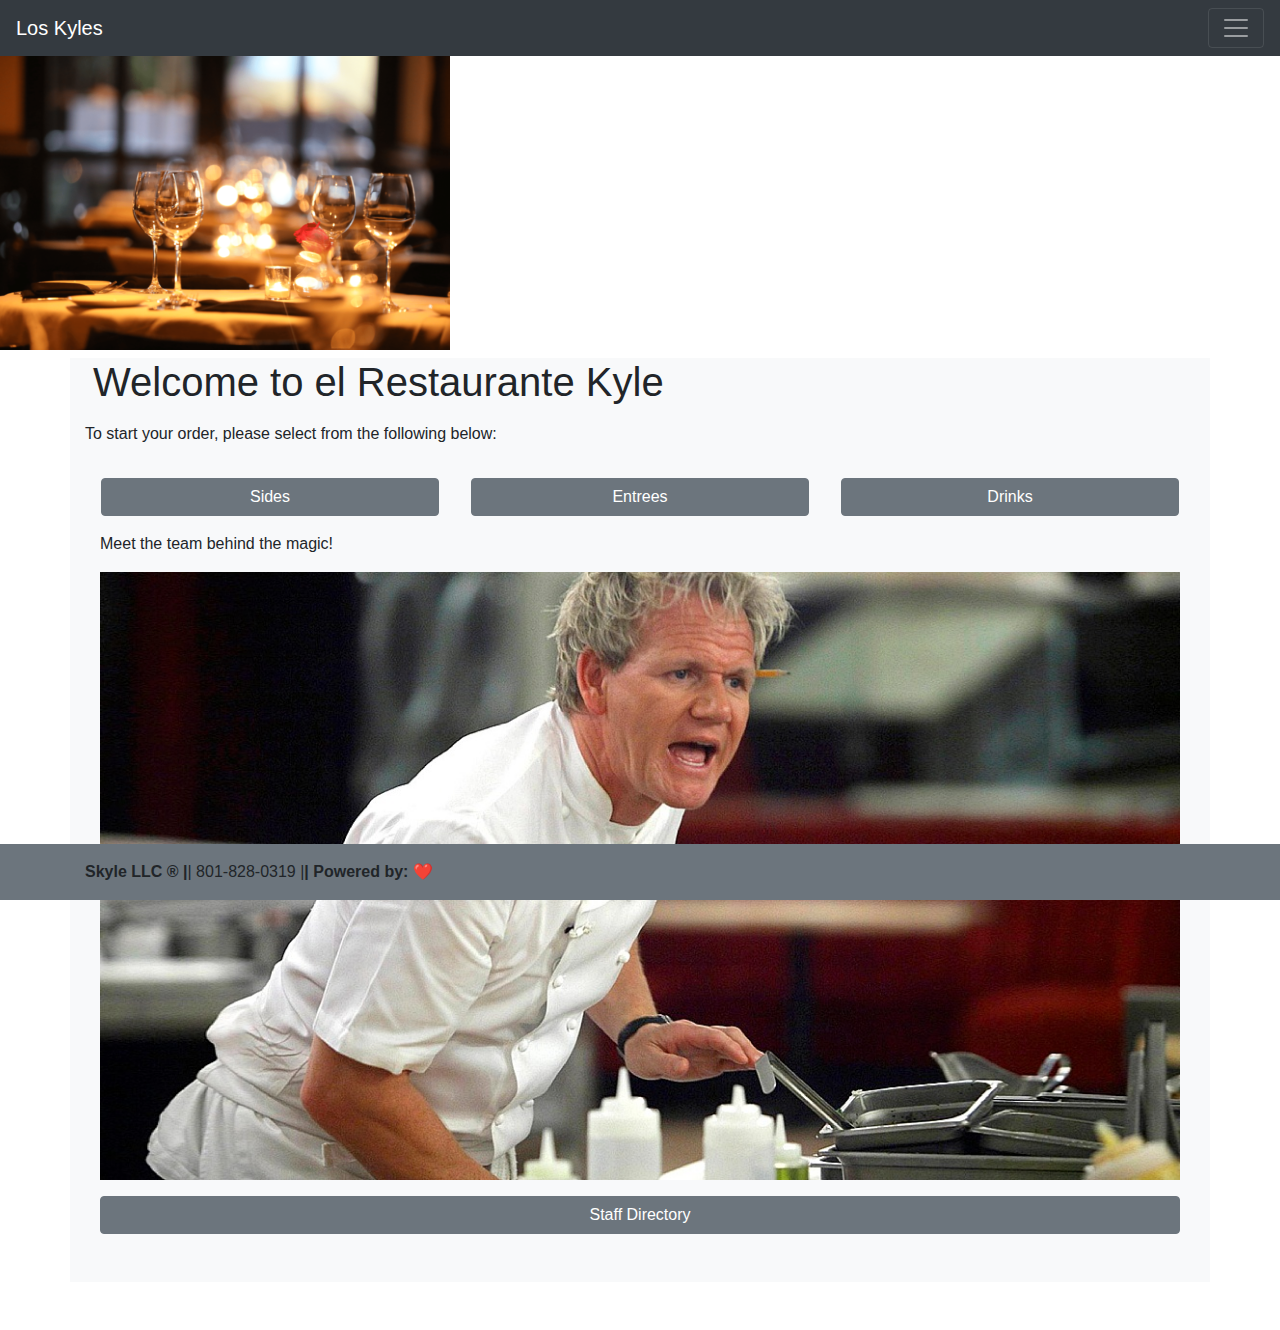
<file: index.html>
<!DOCTYPE html>
<html lang="en">
<head>
    <meta charset="UTF-8">
    <meta http-equiv="X-UA-Compatible" content="IE=edge">
    <link rel="stylesheet" href="https://cdn.jsdelivr.net/npm/bootstrap@4.0.0/dist/css/bootstrap.min.css" integrity="sha384-Gn5384xqQ1aoWXA+058RXPxPg6fy4IWvTNh0E263XmFcJlSAwiGgFAW/dAiS6JXm" crossorigin="anonymous">
    <link href="https://fonts.cdnfonts.com/css/snell-roundhand" rel="stylesheet">
    <link rel="stylesheet" href="./fonts.css">
    <meta name="viewport" content="width=device-width, initial-scale=1.0">
    <title>Restaurante Kyle</title>
</head>
<body>
    <nav class="navbar sticky-top navbar-dark bg-dark">
        <a href="#" class="navbar-brand snell">Los Kyles</a>
        <button class="navbar-toggler" type="button" data-toggle="collapse" data-target="#navbarNav" aria-controls="navbarNav" aria-expanded="false" aria-label="Toggle navigation">
            <span class="navbar-toggler-icon"></span>
        </button>

        <div class="collapse navbar-collapse" id="navbarNav">
            <ul class="navbar-nav">
                <li class="nav-item active">
                    <a class="nav-link" href="#">Home <span class="sr-only">(current)</span></a>
                </li>
                <li class="nav-item dropdown bg-dark">
                    <a class="nav-link dropdown-toggle" data-toggle="dropdown" href="#" role="button" aria-haspopup="true" aria-expanded="false">Menu</a>
                    <div class="dropdown-menu bg-secondary">
                        <a class="dropdown-item" href="sides.html">Sides</a>
                        <a class="dropdown-item" href="menu.html">Entrees</a>
                        <a class="dropdown-item" href="drinks.html">Drinks</a>
                    </div>
                </li>
                <li class="nav-item">
                    <a class="nav-link" href="./staff.html">Staff</a>
                </li>
            </ul>
        </div>
    </nav>
    <img src="./src/fancy.png" class="img-fluid width: 100%">

    <div class="container bg-light" font-family="snell-roundhand">
        <h1 class="snell m-2">Welcome to el Restaurante Kyle</h1>
        <p class="mt-3">To start your order, please select from the following below:</p>
            <div class="container">
                <div class="row">
                    <a class="btn btn-secondary col-sm m-3" href="./sides.html">Sides</a>
                    <a class="btn btn-secondary col-sm m-3" href="./menu.html">Entrees</a>
                    <a class="btn btn-secondary col-sm m-3" href="./drinks.html">Drinks</a>
                </div>
            </div>
            <div class="container mb-5 pb-5">
                <p>Meet the team behind the magic!</a> </p>
                <img src="./src/chef.jpeg" class="img-fluid pb-3">
                <a class="btn btn-secondary col-sm" href="./staff.html">Staff Directory</a>
            </div>
        
    </div>

    <footer class="footer fixed-bottom bg-secondary p-3">
        <div class="container"><span class="font-weight-bold"> Skyle LLC ® |</span>| 801-828-0319 |<span class="font-weight-bold">| Powered by: ❤️</span></div>
    </footer>



    <script src="https://code.jquery.com/jquery-3.2.1.slim.min.js" integrity="sha384-KJ3o2DKtIkvYIK3UENzmM7KCkRr/rE9/Qpg6aAZGJwFDMVNA/GpGFF93hXpG5KkN" crossorigin="anonymous"></script>
    <script src="https://cdn.jsdelivr.net/npm/popper.js@1.12.9/dist/umd/popper.min.js" integrity="sha384-ApNbgh9B+Y1QKtv3Rn7W3mgPxhU9K/ScQsAP7hUibX39j7fakFPskvXusvfa0b4Q" crossorigin="anonymous"></script>
    <script src="https://cdn.jsdelivr.net/npm/bootstrap@4.0.0/dist/js/bootstrap.min.js" integrity="sha384-JZR6Spejh4U02d8jOt6vLEHfe/JQGiRRSQQxSfFWpi1MquVdAyjUar5+76PVCmYl" crossorigin="anonymous"></script>
</body>
</html>
</file>
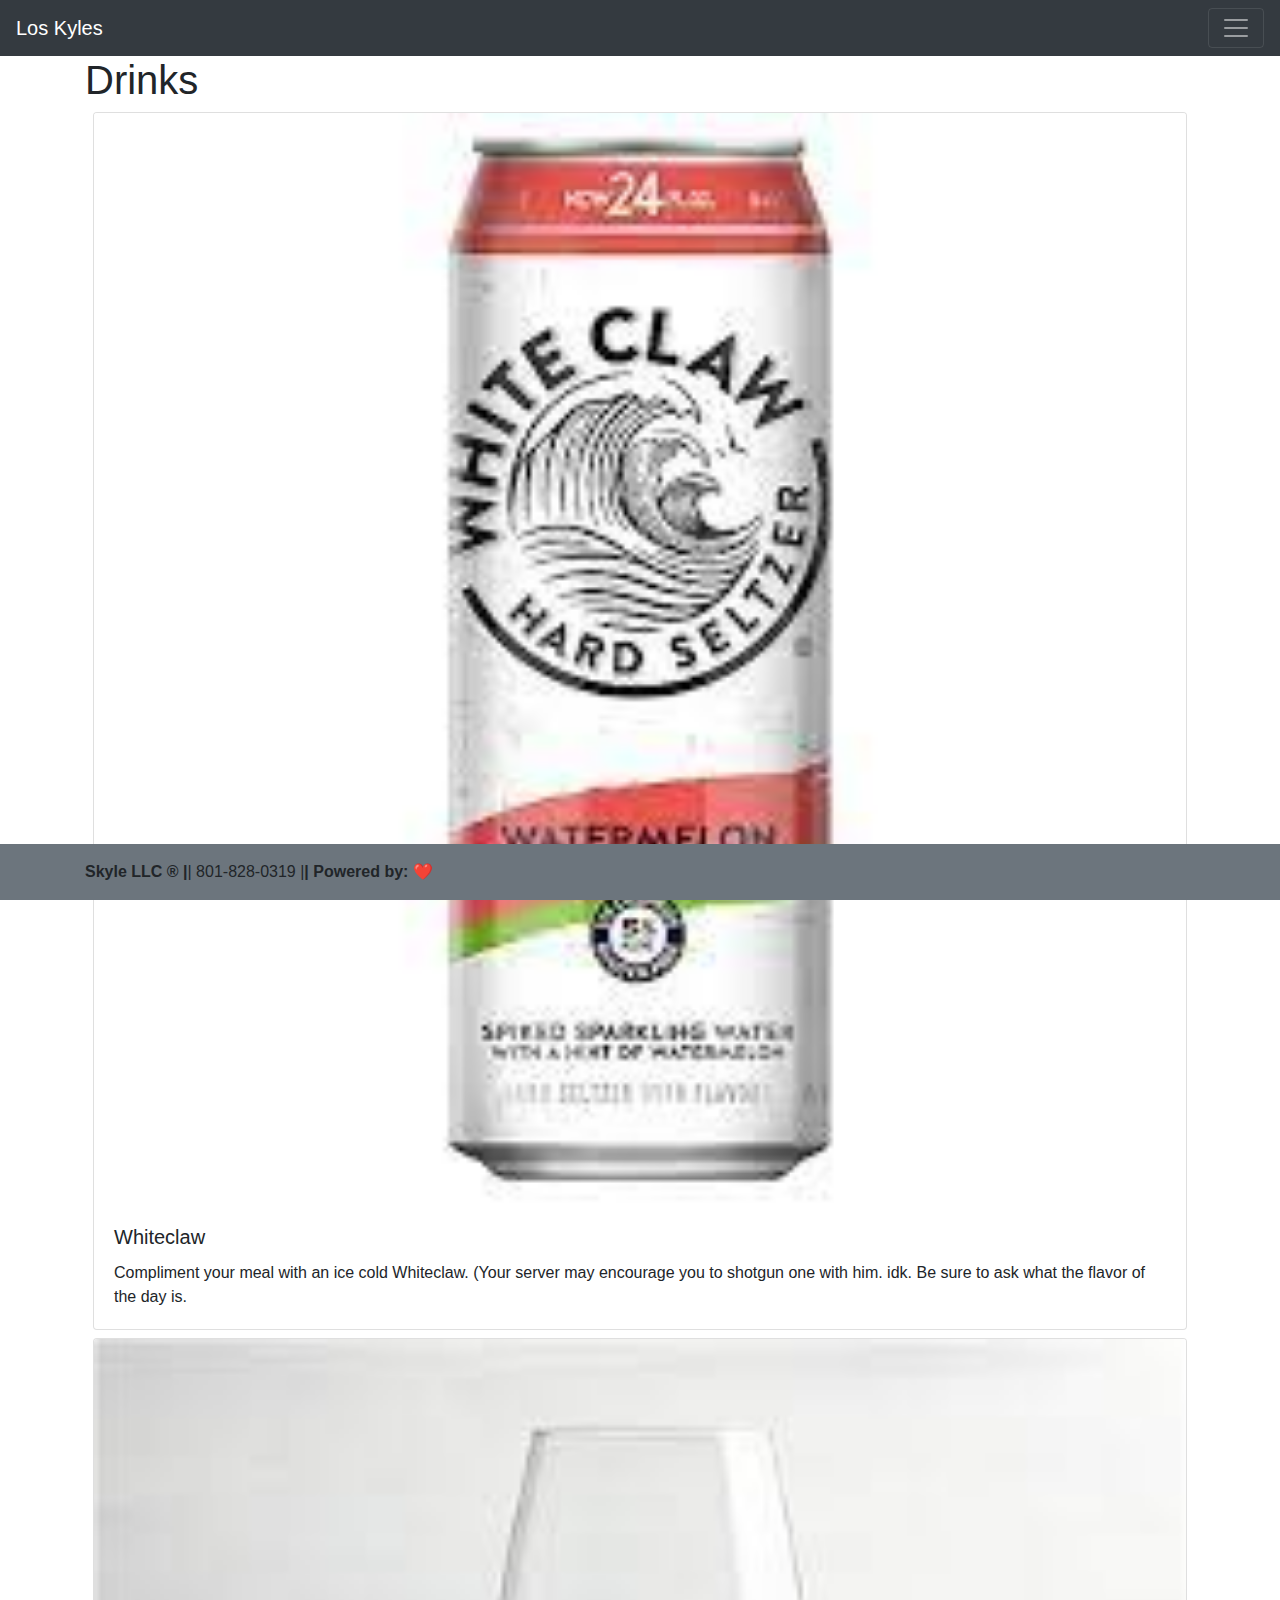
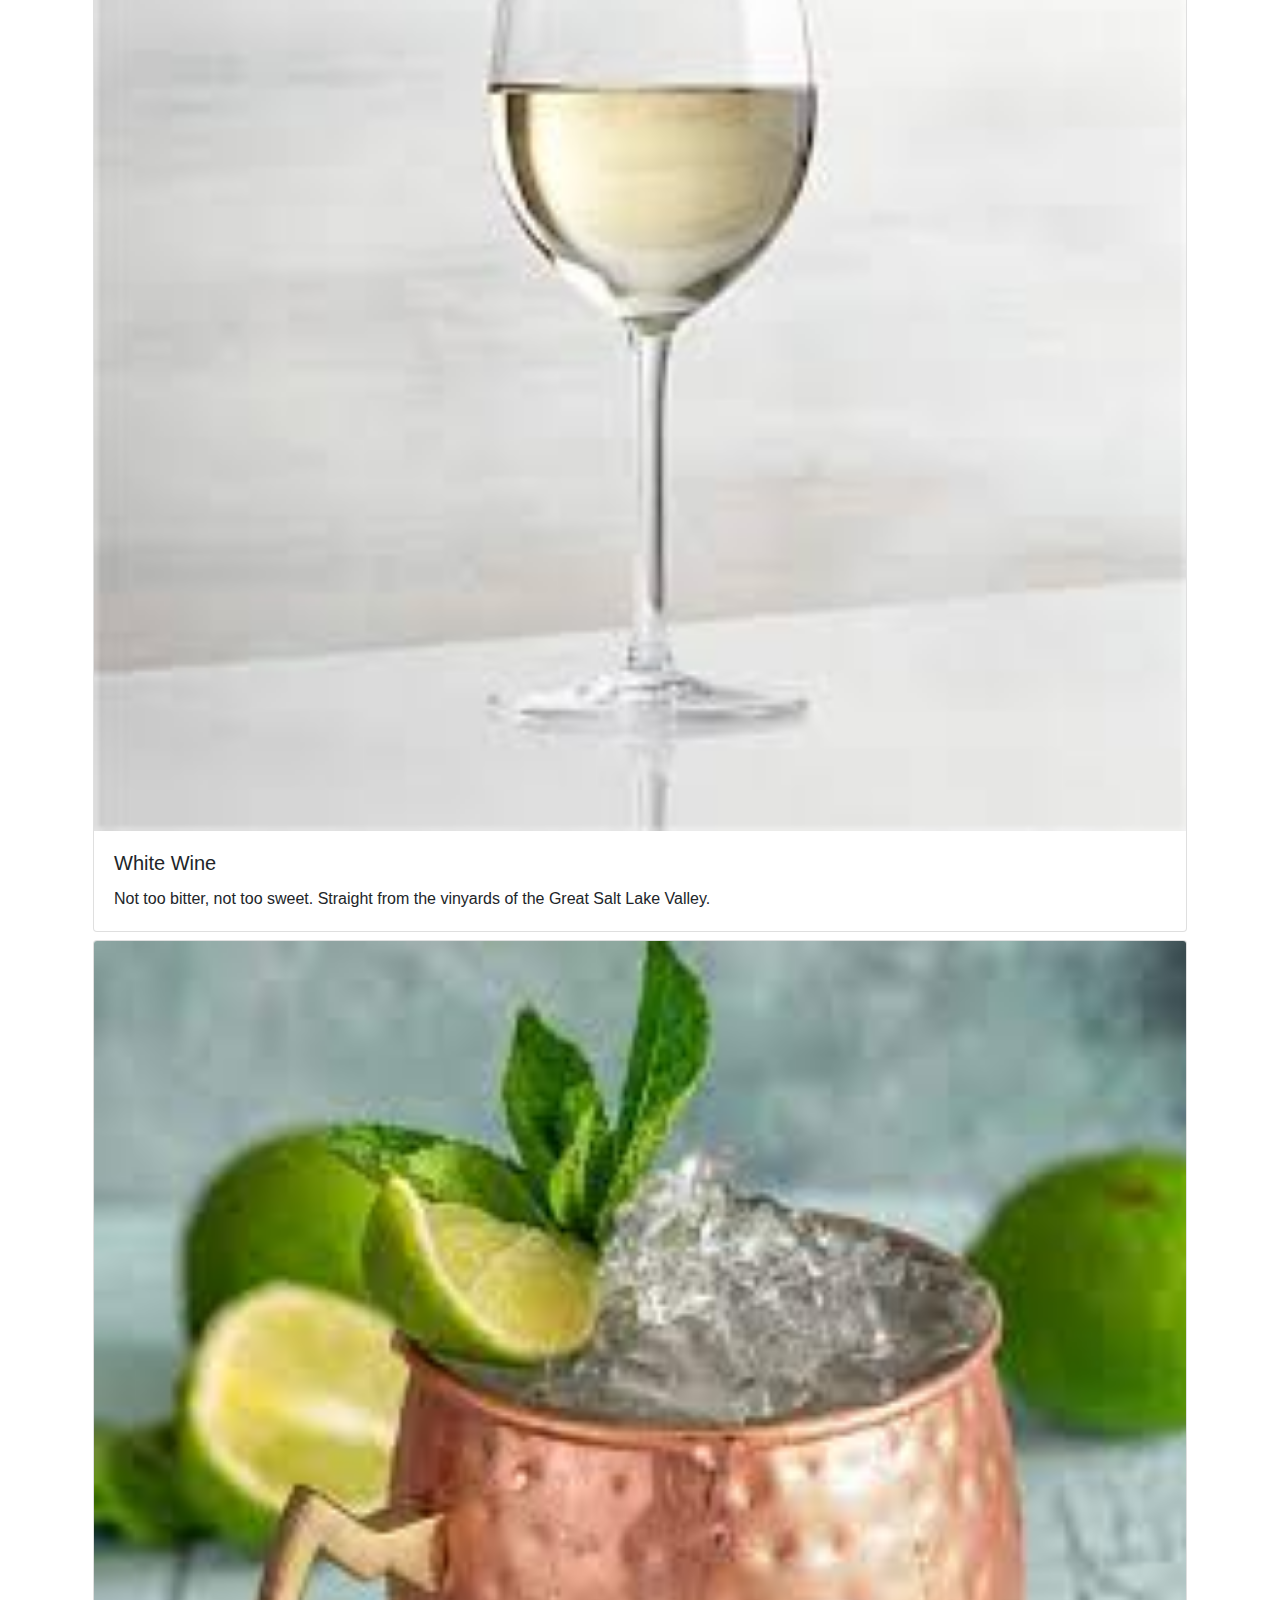
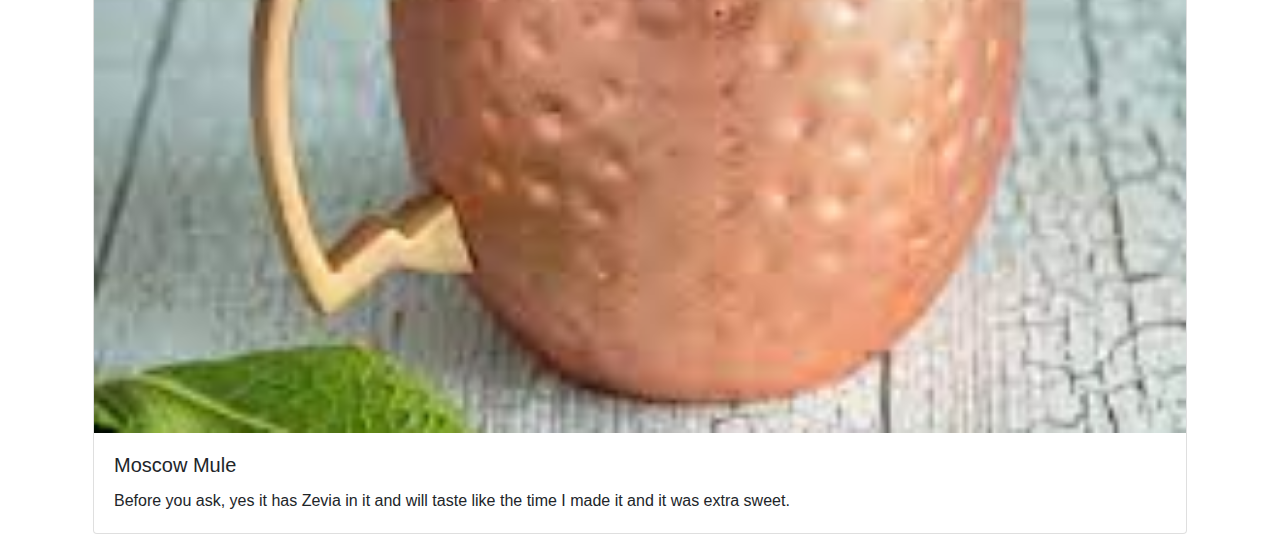
<file: drinks.html>
<!DOCTYPE html>
<html lang="en">
<head>
    <meta charset="UTF-8">
    <meta http-equiv="X-UA-Compatible" content="IE=edge">
    <meta name="viewport" content="width=device-width, initial-scale=1.0">
    <link rel="stylesheet" href="https://cdn.jsdelivr.net/npm/bootstrap@4.0.0/dist/css/bootstrap.min.css" integrity="sha384-Gn5384xqQ1aoWXA+058RXPxPg6fy4IWvTNh0E263XmFcJlSAwiGgFAW/dAiS6JXm" crossorigin="anonymous">
    <link href="https://fonts.cdnfonts.com/css/snell-roundhand" rel="stylesheet">
    <link rel="stylesheet" href="./fonts.css">
    <title>Drinks</title>
</head>
<body>
    <nav class="navbar sticky-top navbar-dark bg-dark">
        <a href="#" class="navbar-brand snell">Los Kyles</a>
        <button class="navbar-toggler" type="button" data-toggle="collapse" data-target="#navbarNav" aria-controls="navbarNav" aria-expanded="false" aria-label="Toggle navigation">
            <span class="navbar-toggler-icon"></span>
        </button>

        <div class="collapse navbar-collapse" id="navbarNav">
            <ul class="navbar-nav">
                <li class="nav-item">
                    <a class="nav-link" href="./index.html">Home</a>
                </li>
                <li class="nav-item dropdown">
                    <a class="nav-link dropdown-toggle" data-toggle="dropdown" href="#" role="button" aria-haspopup="true" aria-expanded="false">Menu</a>
                    <div class="dropdown-menu bg-secondary">
                        <a class="dropdown-item" href="sides.html">Sides</a>
                        <a class="dropdown-item" href="menu.html">Entrees</a>
                        <a class="dropdown-item active" href="drinks.html">Drinks</a>
                    </div>
                </li>
                <li class="nav-item">
                    <a class="nav-link" href="./staff.html">Staff</a>
                </li>
            </ul>
        </div>
    </nav>
    <div class="container">
        <h1 class="snell">Drinks</h1>
        <div class="card m-2">
            <img class="card-img-top" src="./src/whiteclaw.jpeg" alt="Card image cap">
            <div class="card-body">
                <h5 class="card-title">Whiteclaw</h5>
                <p class="card-text">Compliment your meal with an ice cold Whiteclaw. (Your server may encourage you to shotgun one with him. idk. Be sure to ask what the flavor of the day is.</p>
            </div>
        </div>
        <div class="card m-2">
            <img class="card-img-top" src="./src/wine.jpeg" alt="Card image cap">
            <div class="card-body">
                <h5 class="card-title">White Wine</h5>
                <p class="card-text">Not too bitter, not too sweet. Straight from the vinyards of the Great Salt Lake Valley.</p>
            </div>
        </div>
        <div class="card m-2">
            <img class="card-img-top" src="./src/mule.jpeg" alt="Card image cap">
            <div class="card-body">
                <h5 class="card-title">Moscow Mule</h5>
                <p class="card-text">Before you ask, yes it has Zevia in it and will taste like the time I made it and it was extra sweet.</p>
            </div>
        </div>
    </div>
    <footer class="footer fixed-bottom bg-secondary p-3">
        <div class="container"><span class="font-weight-bold"> Skyle LLC ® |</span>| 801-828-0319 |<span class="font-weight-bold">| Powered by: ❤️</span></div>
    </footer>
    
    <script src="https://code.jquery.com/jquery-3.2.1.slim.min.js" integrity="sha384-KJ3o2DKtIkvYIK3UENzmM7KCkRr/rE9/Qpg6aAZGJwFDMVNA/GpGFF93hXpG5KkN" crossorigin="anonymous"></script>
    <script src="https://cdn.jsdelivr.net/npm/popper.js@1.12.9/dist/umd/popper.min.js" integrity="sha384-ApNbgh9B+Y1QKtv3Rn7W3mgPxhU9K/ScQsAP7hUibX39j7fakFPskvXusvfa0b4Q" crossorigin="anonymous"></script>
    <script src="https://cdn.jsdelivr.net/npm/bootstrap@4.0.0/dist/js/bootstrap.min.js" integrity="sha384-JZR6Spejh4U02d8jOt6vLEHfe/JQGiRRSQQxSfFWpi1MquVdAyjUar5+76PVCmYl" crossorigin="anonymous"></script>
</body>
</html>
</file>
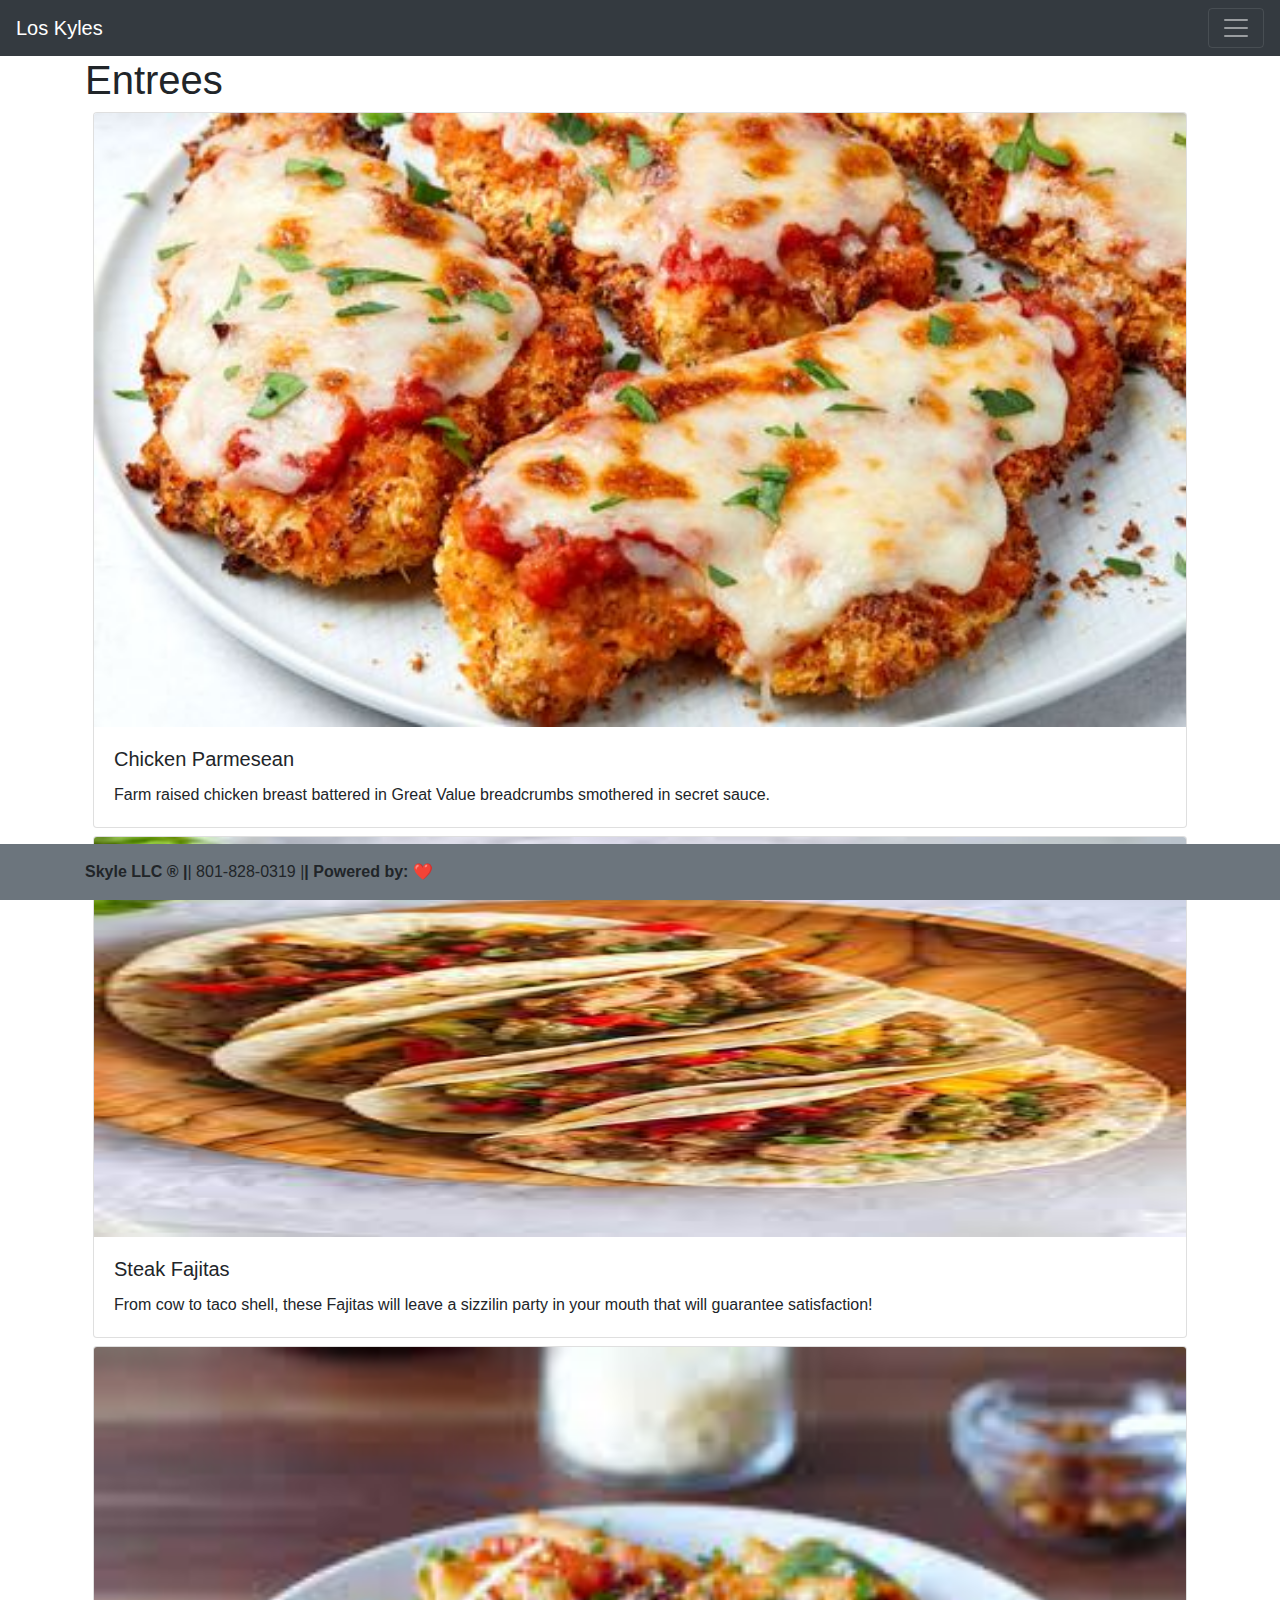
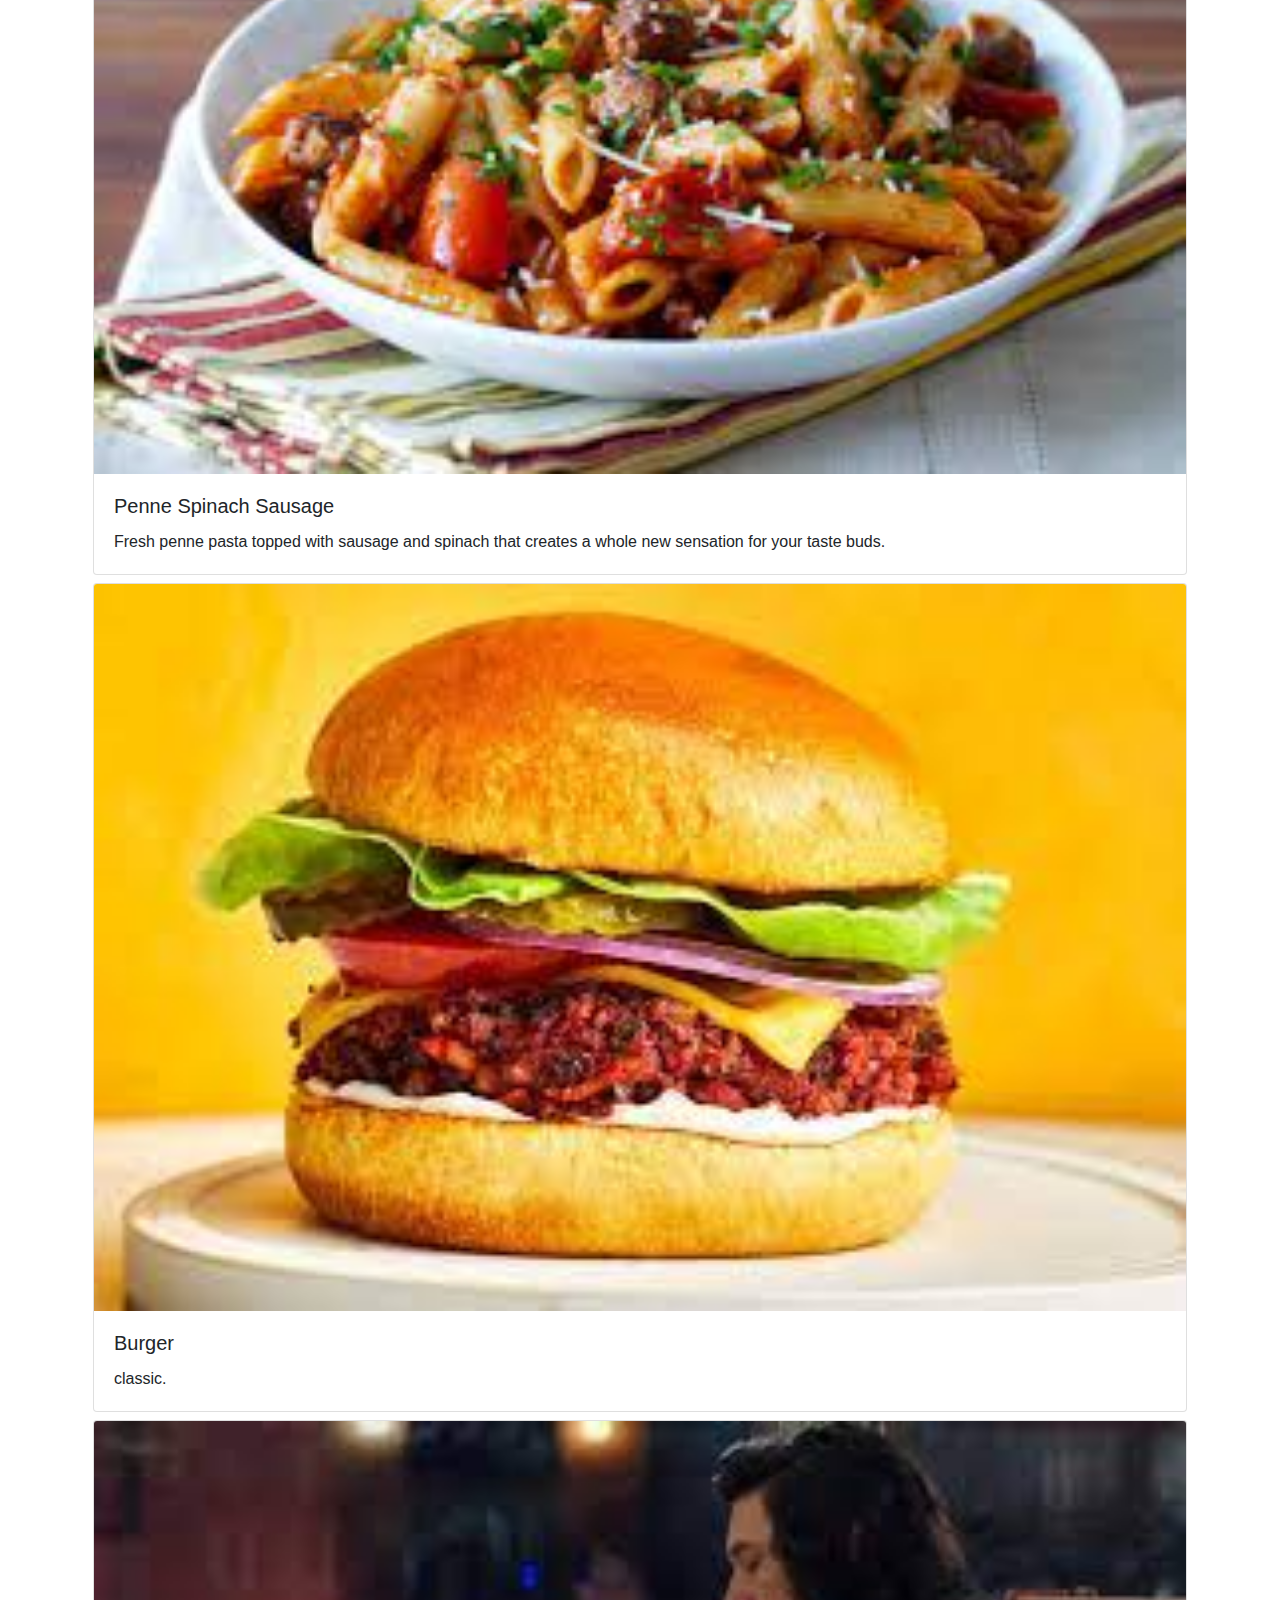
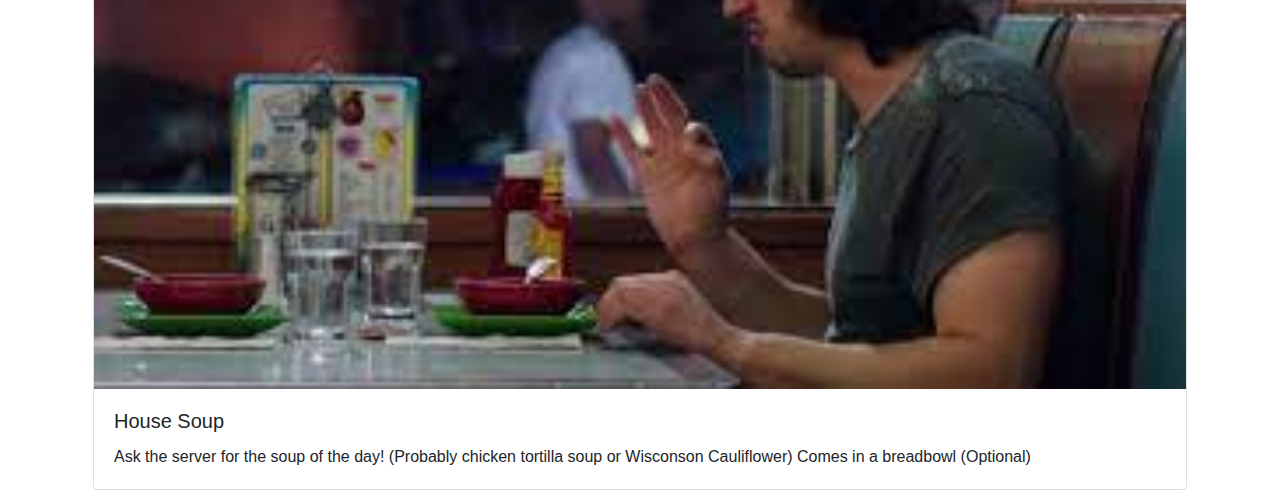
<file: menu.html>
<!DOCTYPE html>
<html lang="en">
<head>
    <meta charset="UTF-8">
    <meta http-equiv="X-UA-Compatible" content="IE=edge">
    <meta name="viewport" content="width=device-width, initial-scale=1.0">
    <link rel="stylesheet" href="https://cdn.jsdelivr.net/npm/bootstrap@4.0.0/dist/css/bootstrap.min.css" integrity="sha384-Gn5384xqQ1aoWXA+058RXPxPg6fy4IWvTNh0E263XmFcJlSAwiGgFAW/dAiS6JXm" crossorigin="anonymous">
    <link href="https://fonts.cdnfonts.com/css/snell-roundhand" rel="stylesheet">
    <link rel="stylesheet" href="./fonts.css">
    <title>Menu</title>
</head>
<body>
    <nav class="navbar sticky-top navbar-dark bg-dark">
        <a href="#" class="navbar-brand snell">Los Kyles</a>
        <button class="navbar-toggler" type="button" data-toggle="collapse" data-target="#navbarNav" aria-controls="navbarNav" aria-expanded="false" aria-label="Toggle navigation">
            <span class="navbar-toggler-icon"></span>
        </button>

        <div class="collapse navbar-collapse" id="navbarNav">
            <ul class="navbar-nav">
                <li class="nav-item">
                    <a class="nav-link" href="./index.html">Home</a>
                </li>
                <li class="nav-item dropdown">
                    <a class="nav-link dropdown-toggle" data-toggle="dropdown" href="#" role="button" aria-haspopup="true" aria-expanded="false">Menu</a>
                    <div class="dropdown-menu bg-secondary">
                        <a class="dropdown-item" href="sides.html">Sides</a>
                        <a class="dropdown-item active" href="menu.html">Entrees<span class="sr-only">(current)</span></a>
                        <a class="dropdown-item" href="drinks.html">Drinks</a>
                    </div>
                </li>
                <li class="nav-item">
                    <a class="nav-link" href="./staff.html">Staff</a>
                </li>
            </ul>
        </div>
    </nav>
    <div class="container">
        <h1 class="snell">Entrees</h1>
        <div class="card m-2">
            <img class="card-img-top" src="./src/chickenparm.jpeg" alt="Card image cap">
            <div class="card-body">
                <h5 class="card-title">Chicken Parmesean</h5>
                <p class="card-text">Farm raised chicken breast battered in Great Value breadcrumbs smothered in secret sauce.</p>
            </div>
        </div>
        <div class="card m-2">
            <img class="card-img-top" style="height: 25rem" src="./src/fajitas.jpeg" alt="Card image cap">
            <div class="card-body">
                <h5 class="card-title">Steak Fajitas</h5>
                <p class="card-text">From cow to taco shell, these Fajitas will leave a sizzilin party in your mouth that will guarantee satisfaction!</p>
            </div>
        </div>
        <div class="card m-2">
            <img class="card-img-top" src="./src/pennespinach.jpeg" alt="Card image cap">
            <div class="card-body">
                <h5 class="card-title">Penne Spinach Sausage</h5>
                <p class="card-text">Fresh penne pasta topped with sausage and spinach that creates a whole new sensation for your taste buds.</p>
            </div>
        </div>
        <div class="card m-2">
            <img class="card-img-top" src="./src/burger.jpeg" alt="Card image cap">
            <div class="card-body">
                <h5 class="card-title">Burger</h5>
                <p class="card-text">classic.</p>
            </div>
        </div>
        <div class="card m-2">
            <img class="card-img-top" src="./src/soup.jpeg" alt="Card image cap">
            <div class="card-body">
                <h5 class="card-title">House Soup</h5>
                <p class="card-text">Ask the server for the soup of the day! (Probably chicken tortilla soup or Wisconson Cauliflower) Comes in a breadbowl (Optional)</p>
            </div>
        </div>
    </div>
    <footer class="footer fixed-bottom bg-secondary p-3">
        <div class="container"><span class="font-weight-bold"> Skyle LLC ® |</span>| 801-828-0319 |<span class="font-weight-bold">| Powered by: ❤️</span></div>
    </footer>
    <script src="https://code.jquery.com/jquery-3.2.1.slim.min.js" integrity="sha384-KJ3o2DKtIkvYIK3UENzmM7KCkRr/rE9/Qpg6aAZGJwFDMVNA/GpGFF93hXpG5KkN" crossorigin="anonymous"></script>
    <script src="https://cdn.jsdelivr.net/npm/popper.js@1.12.9/dist/umd/popper.min.js" integrity="sha384-ApNbgh9B+Y1QKtv3Rn7W3mgPxhU9K/ScQsAP7hUibX39j7fakFPskvXusvfa0b4Q" crossorigin="anonymous"></script>
    <script src="https://cdn.jsdelivr.net/npm/bootstrap@4.0.0/dist/js/bootstrap.min.js" integrity="sha384-JZR6Spejh4U02d8jOt6vLEHfe/JQGiRRSQQxSfFWpi1MquVdAyjUar5+76PVCmYl" crossorigin="anonymous"></script>
</body>
</html>
</file>
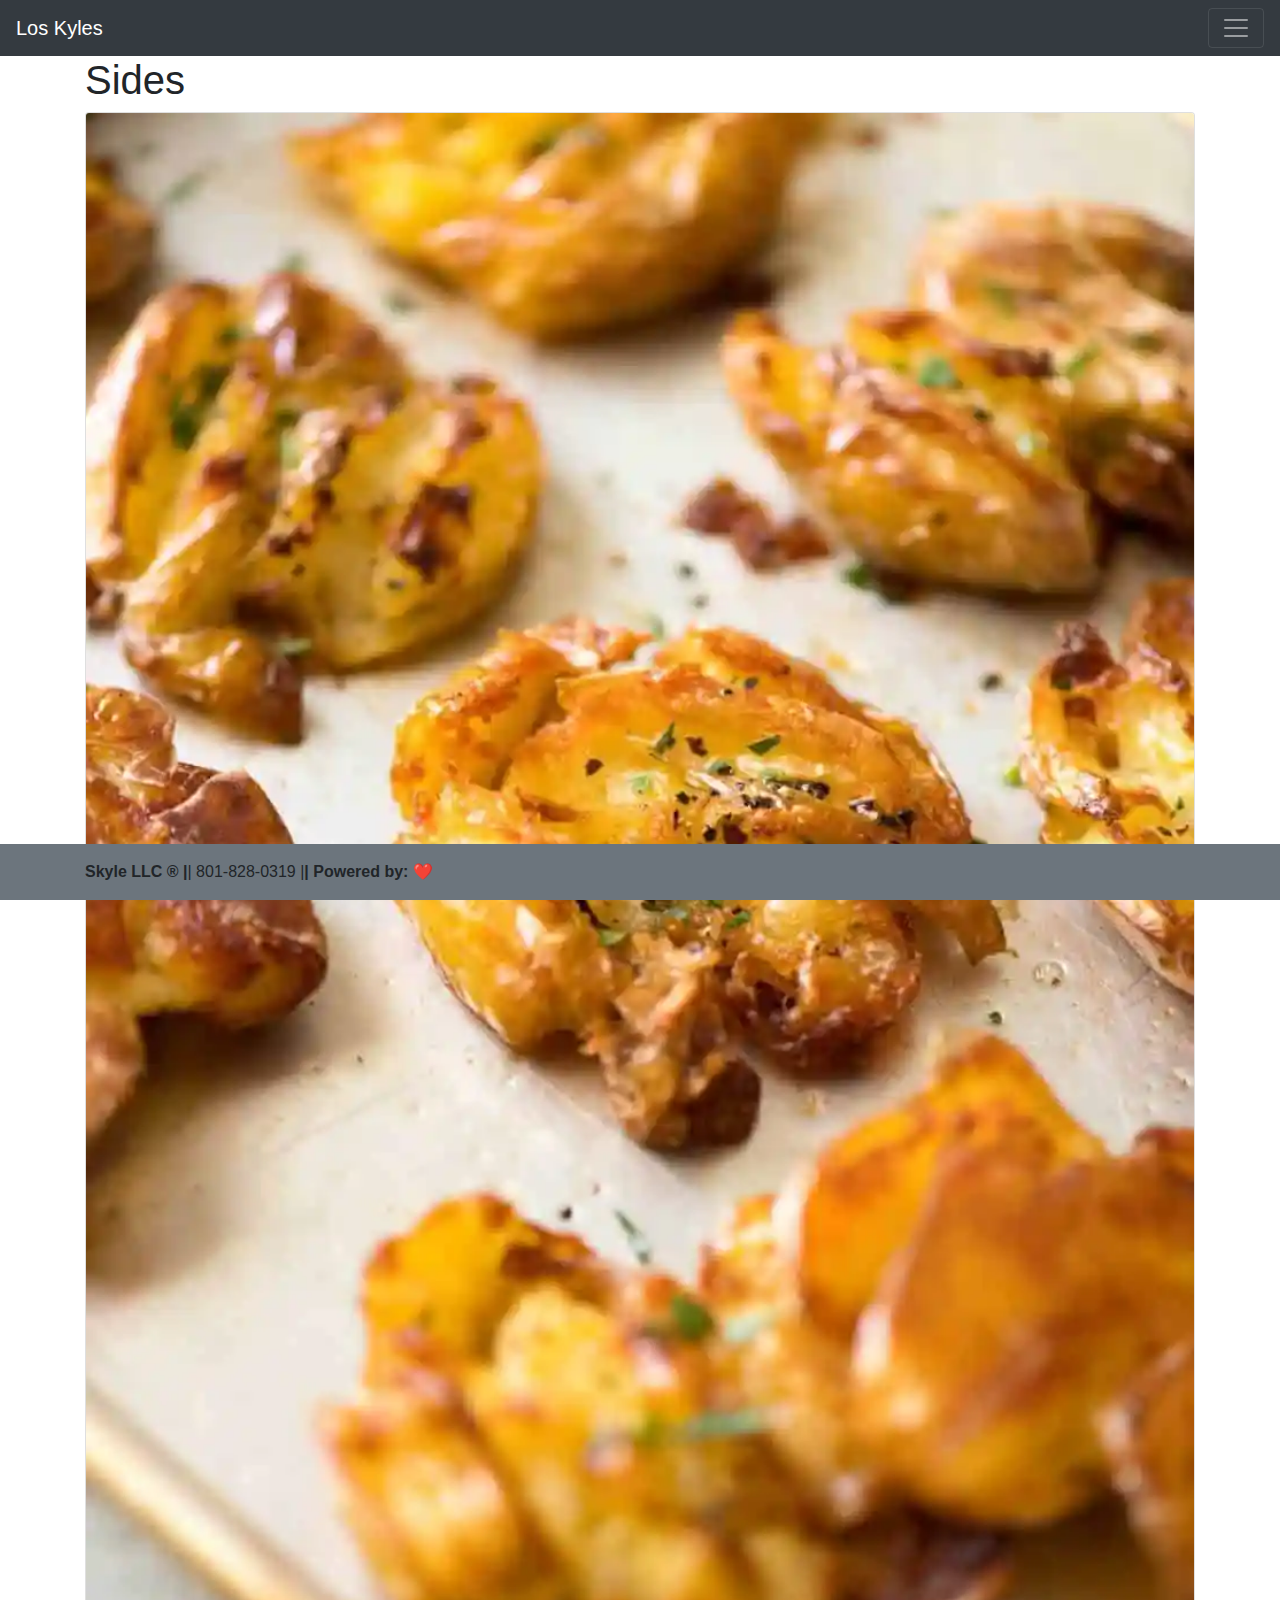
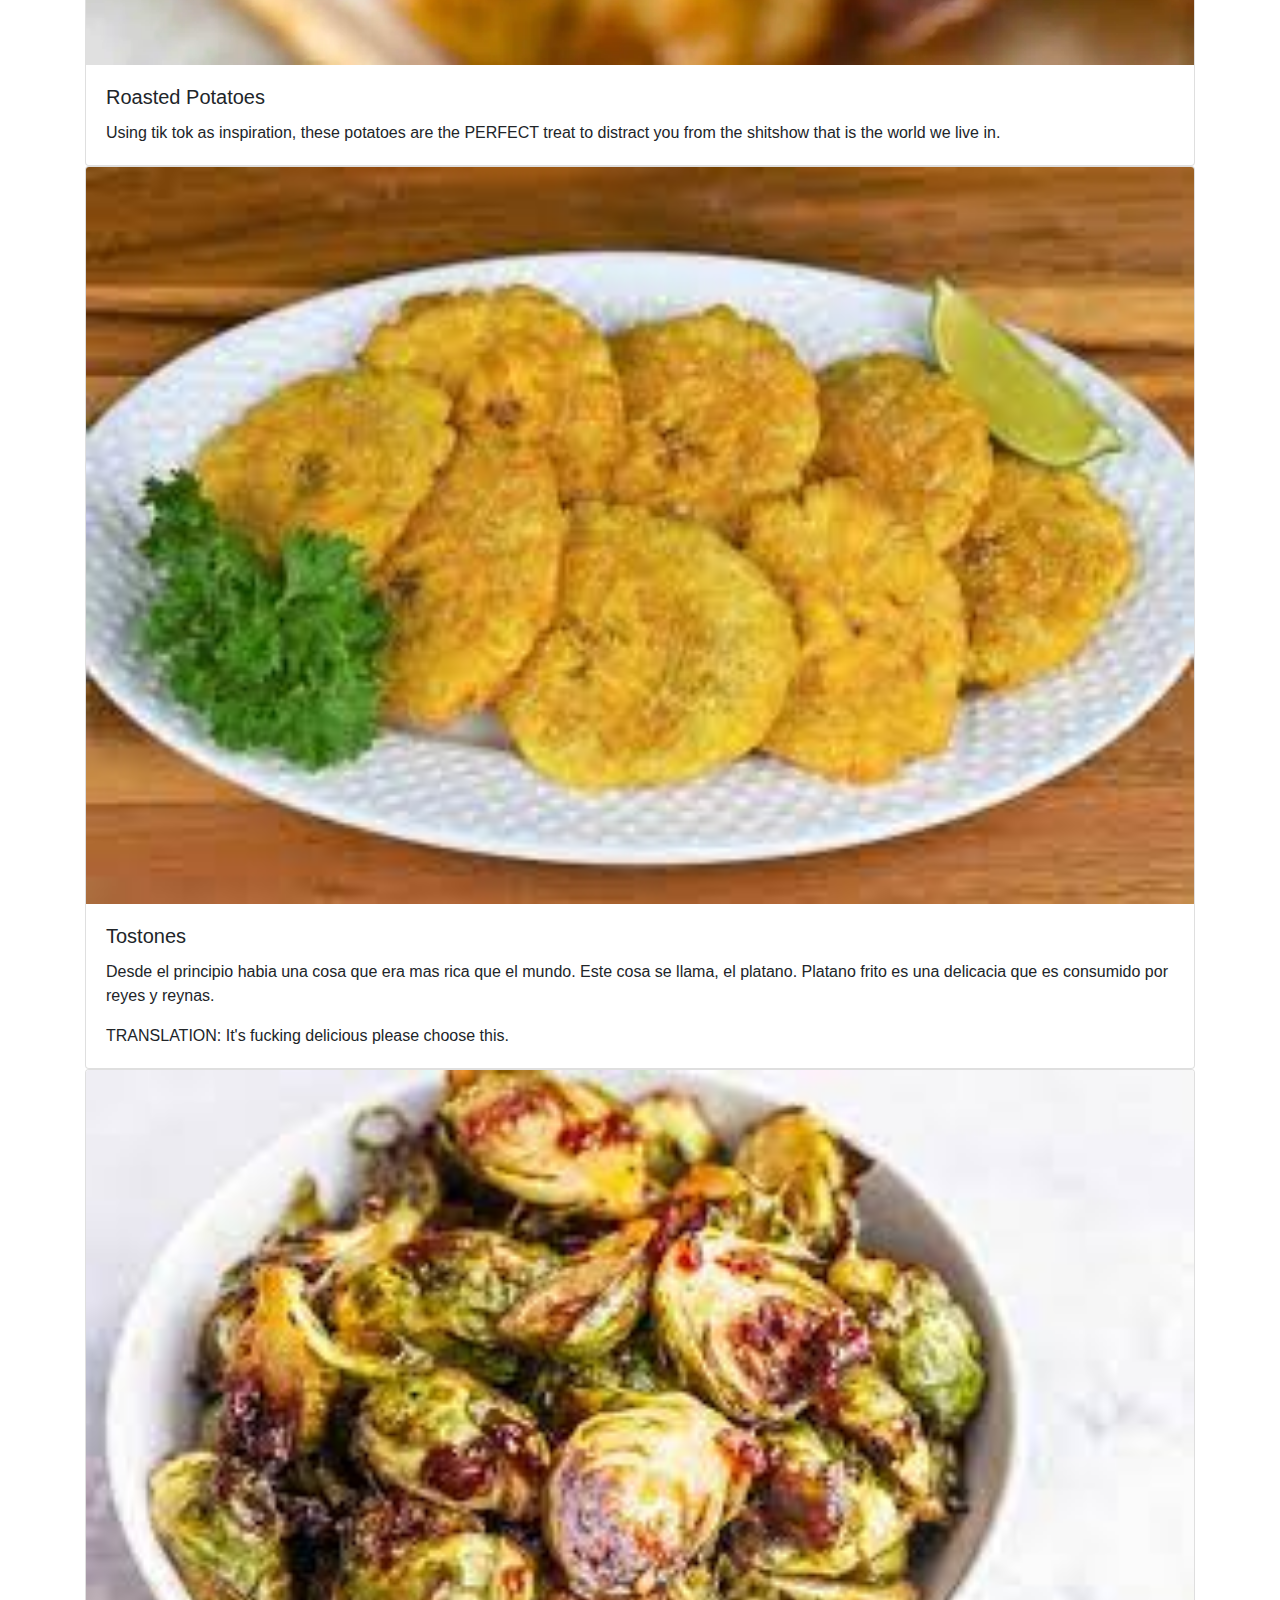
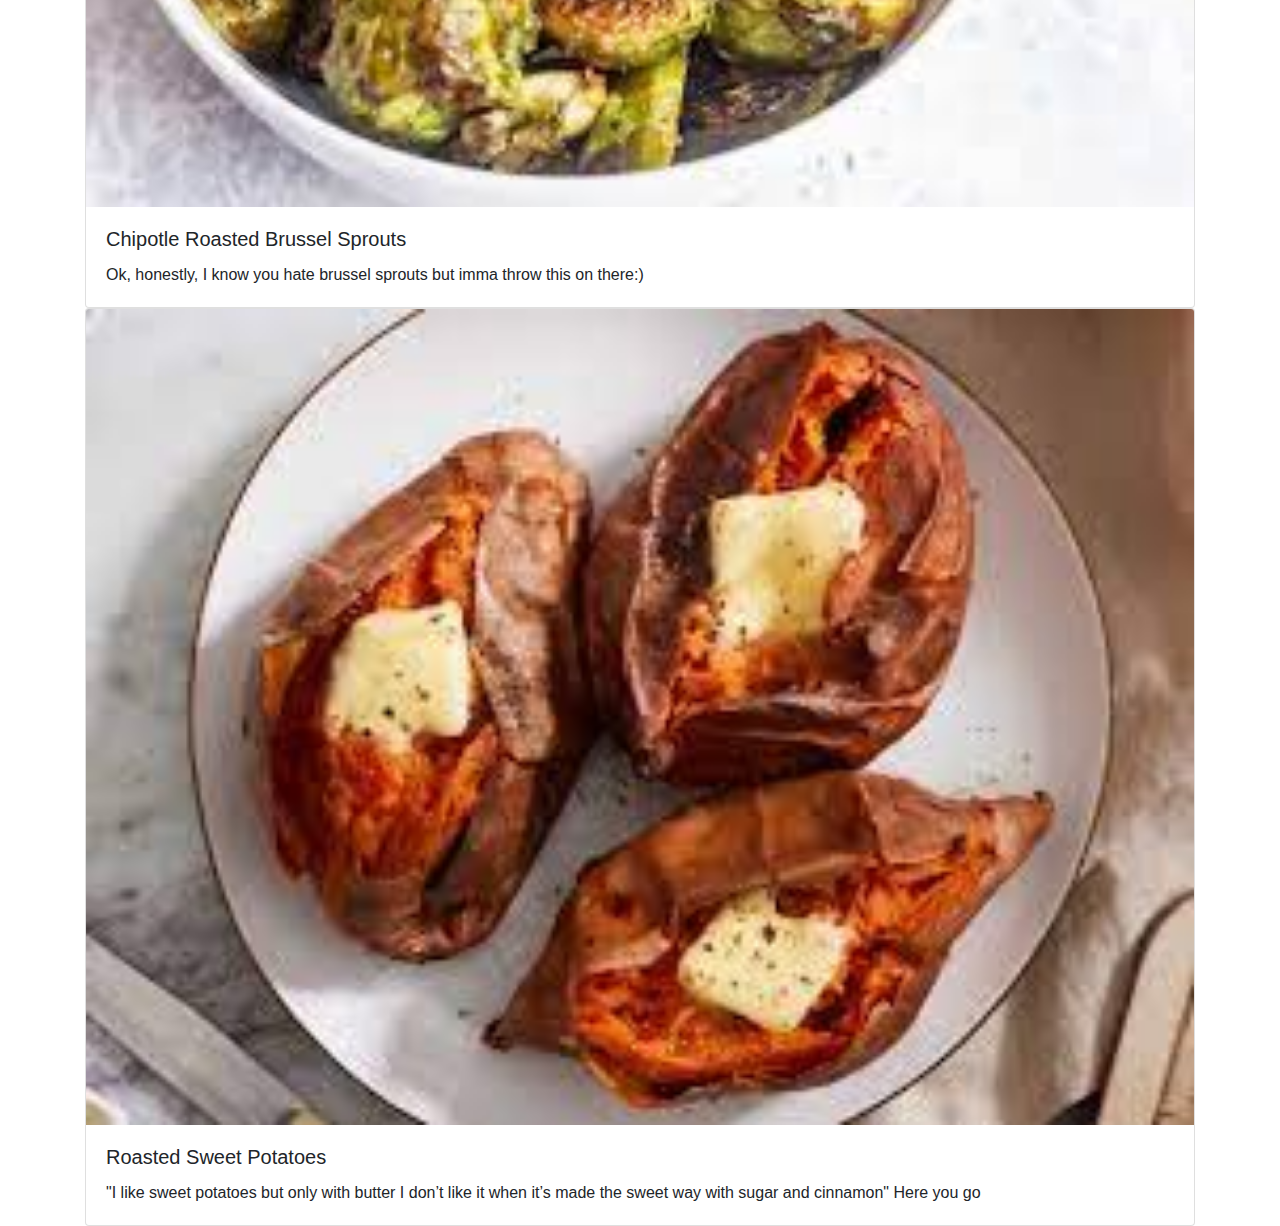
<file: sides.html>
<!DOCTYPE html>
<html lang="en">
<head>
    <meta charset="UTF-8">
    <meta http-equiv="X-UA-Compatible" content="IE=edge">
    <meta name="viewport" content="width=device-width, initial-scale=1.0">
    <link rel="stylesheet" href="https://cdn.jsdelivr.net/npm/bootstrap@4.0.0/dist/css/bootstrap.min.css" integrity="sha384-Gn5384xqQ1aoWXA+058RXPxPg6fy4IWvTNh0E263XmFcJlSAwiGgFAW/dAiS6JXm" crossorigin="anonymous">
    <link href="https://fonts.cdnfonts.com/css/snell-roundhand" rel="stylesheet">
    <link rel="stylesheet" href="./fonts.css">
    <title>Sides</title>
</head>
<body>
    <nav class="navbar sticky-top navbar-dark bg-dark">
        <a href="#" class="navbar-brand snell">Los Kyles</a>
        <button class="navbar-toggler" type="button" data-toggle="collapse" data-target="#navbarNav" aria-controls="navbarNav" aria-expanded="false" aria-label="Toggle navigation">
            <span class="navbar-toggler-icon"></span>
        </button>

        <div class="collapse navbar-collapse" id="navbarNav">
            <ul class="navbar-nav">
                <li class="nav-item">
                    <a class="nav-link" href="./index.html">Home</a>
                </li>
                <li class="nav-item dropdown">
                    <a class="nav-link dropdown-toggle" data-toggle="dropdown" href="#" role="button" aria-haspopup="true" aria-expanded="false">Menu</a>
                    <div class="dropdown-menu bg-secondary">
                        <a class="dropdown-item active" href="sides.html">Sides</a>
                        <a class="dropdown-item" href="menu.html">Entrees</a>
                        <a class="dropdown-item" href="drinks.html">Drinks</a>
                    </div>
                </li>
                <li class="nav-item">
                    <a class="nav-link" href="./staff.html">Staff</a>
                </li>
            </ul>
        </div>
    </nav>
    <div class="container">
        <h1 class="snell">Sides</h1>
        <div class="card">
            <img class="card-img-top" src="./src/taters.webp" alt="Card image cap">
            <div class="card-body">
                <h5 class="card-title">Roasted Potatoes</h5>
                <p class="card-text">Using tik tok as inspiration, these potatoes are the PERFECT treat to distract you from the shitshow that is the world we live in.</p>
            </div>
        </div>
        <div class="card">
            <img class="card-img-top" src="./src/platano.jpeg" alt="Card image cap">
            <div class="card-body">
                <h5 class="card-title">Tostones</h5>
                <p class="card-text">Desde el principio habia una cosa que era mas rica que el mundo. Este cosa se llama, el platano. Platano frito es una delicacia que es consumido por reyes y reynas.</p>
                <p class="card-text">TRANSLATION: It's fucking delicious please choose this.</p>
            </div>
        </div>
        <div class="card">
            <img class="card-img-top" src="./src/sprout.jpeg" alt="Card image cap">
            <div class="card-body">
                <h5 class="card-title">Chipotle Roasted Brussel Sprouts</h5>
                <p class="card-text">Ok, honestly, I know you hate brussel sprouts but imma throw this on there:)</p>
            </div>
        </div>
        <div class="card">
            <img class="card-img-top" src="./src/sweettater.jpeg" alt="Card image cap">
            <div class="card-body">
                <h5 class="card-title">Roasted Sweet Potatoes</h5>
                <p class="card-text">"I like sweet potatoes but only with butter I don’t like it when it’s made the sweet way with sugar and cinnamon" Here you go</p>
            </div>
        </div>
   </div>
   <footer class="footer fixed-bottom bg-secondary p-3">
        <div class="container"><span class="font-weight-bold"> Skyle LLC ® |</span>| 801-828-0319 |<span class="font-weight-bold">| Powered by: ❤️</span></div>
    </footer>
    
    <script src="https://code.jquery.com/jquery-3.2.1.slim.min.js" integrity="sha384-KJ3o2DKtIkvYIK3UENzmM7KCkRr/rE9/Qpg6aAZGJwFDMVNA/GpGFF93hXpG5KkN" crossorigin="anonymous"></script>
    <script src="https://cdn.jsdelivr.net/npm/popper.js@1.12.9/dist/umd/popper.min.js" integrity="sha384-ApNbgh9B+Y1QKtv3Rn7W3mgPxhU9K/ScQsAP7hUibX39j7fakFPskvXusvfa0b4Q" crossorigin="anonymous"></script>
    <script src="https://cdn.jsdelivr.net/npm/bootstrap@4.0.0/dist/js/bootstrap.min.js" integrity="sha384-JZR6Spejh4U02d8jOt6vLEHfe/JQGiRRSQQxSfFWpi1MquVdAyjUar5+76PVCmYl" crossorigin="anonymous"></script>
</body>
</html>
</file>
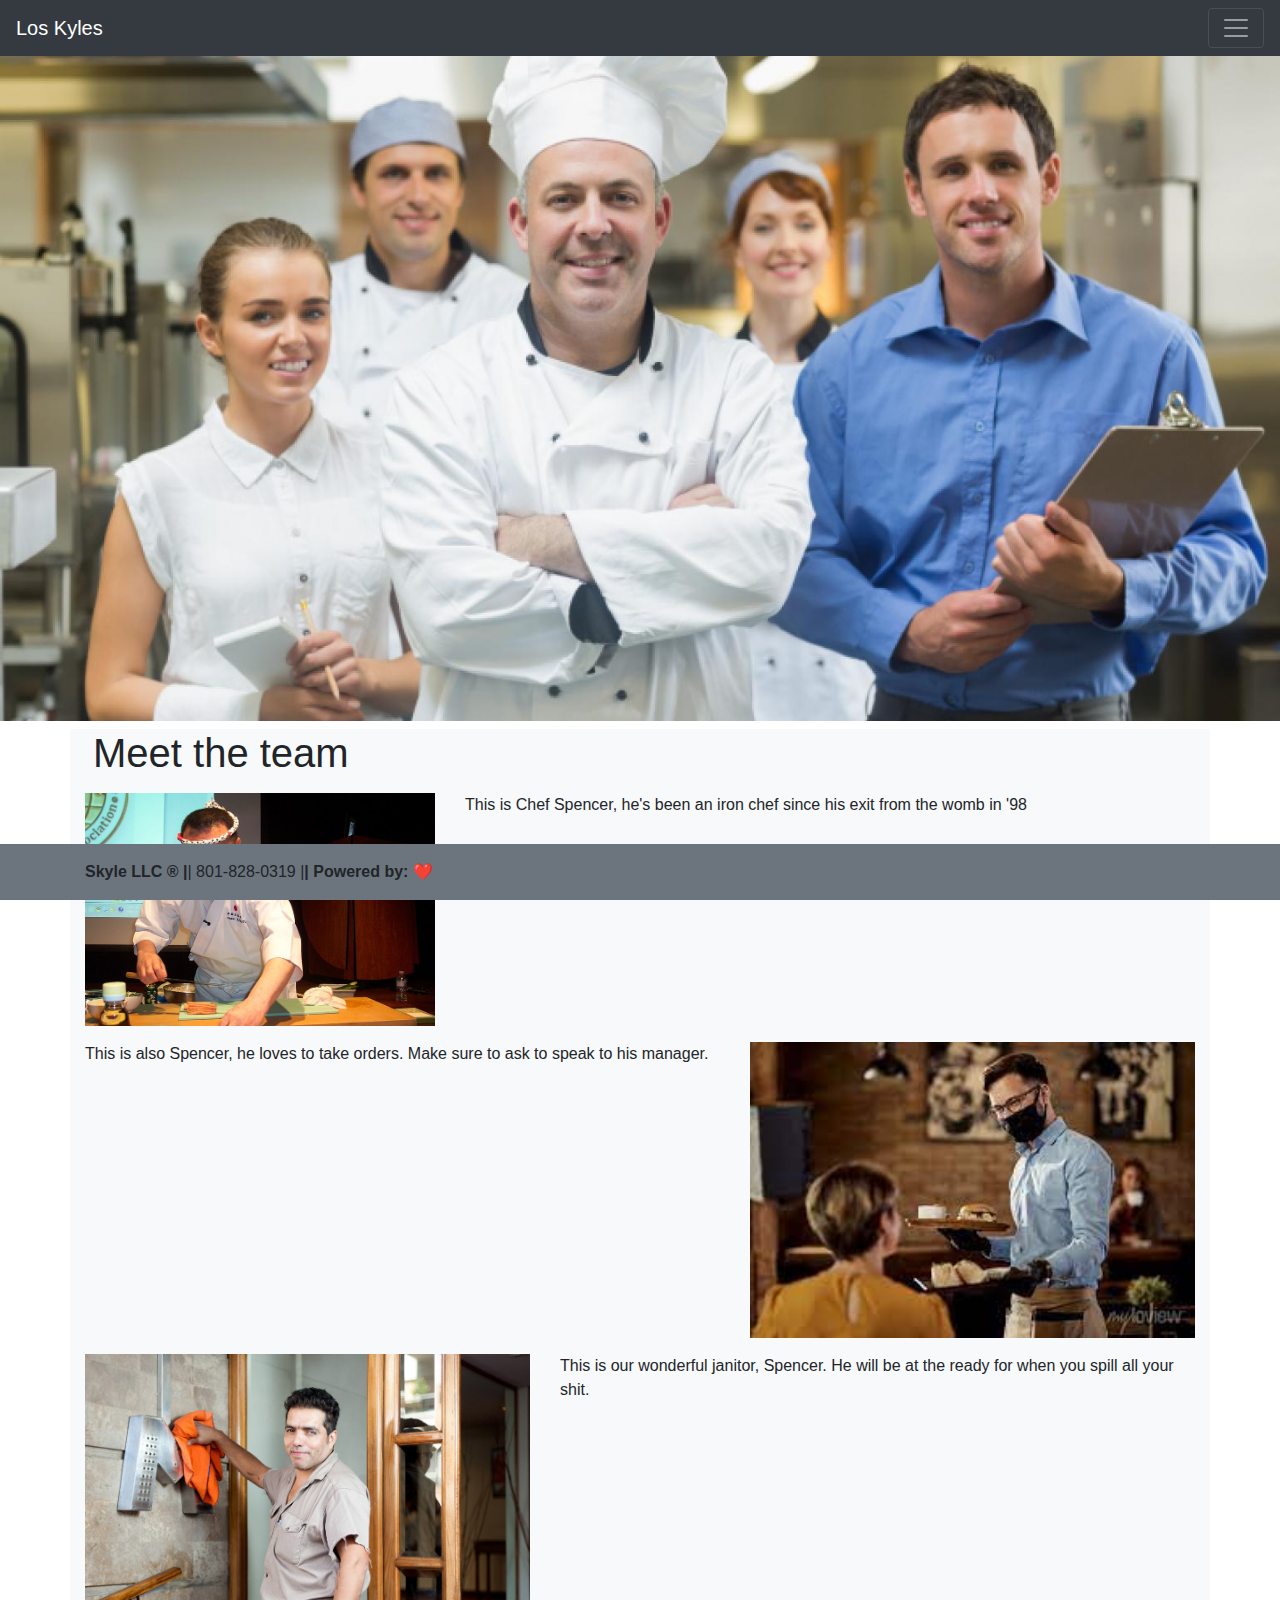
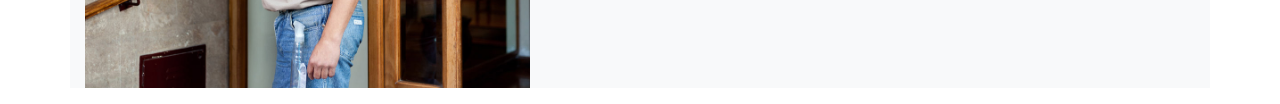
<file: staff.html>
<!DOCTYPE html>
<html lang="en">
<head>
    <meta charset="UTF-8">
    <meta http-equiv="X-UA-Compatible" content="IE=edge">
    <link rel="stylesheet" href="https://cdn.jsdelivr.net/npm/bootstrap@4.0.0/dist/css/bootstrap.min.css" integrity="sha384-Gn5384xqQ1aoWXA+058RXPxPg6fy4IWvTNh0E263XmFcJlSAwiGgFAW/dAiS6JXm" crossorigin="anonymous">
    <link href="https://fonts.cdnfonts.com/css/snell-roundhand" rel="stylesheet">
    <link rel="stylesheet" href="./fonts.css">
    <meta name="viewport" content="width=device-width, initial-scale=1.0">
    <title>Staff</title>
</head>
<body>
    <nav class="navbar sticky-top navbar-dark bg-dark">
        <a href="#" class="navbar-brand snell">Los Kyles</a>
        <button class="navbar-toggler" type="button" data-toggle="collapse" data-target="#navbarNav" aria-controls="navbarNav" aria-expanded="false" aria-label="Toggle navigation">
            <span class="navbar-toggler-icon"></span>
        </button>

        <div class="collapse navbar-collapse" id="navbarNav">
            <ul class="navbar-nav">
                <li class="nav-item">
                    <a class="nav-link" href="./index.html">Home <span class="sr-only">(current)</span></a>
                </li>
                <li class="nav-item dropdown bg-dark">
                    <a class="nav-link dropdown-toggle" data-toggle="dropdown" href="#" role="button" aria-haspopup="true" aria-expanded="false">Menu</a>
                    <div class="dropdown-menu bg-secondary">
                        <a class="dropdown-item" href="sides.html">Sides</a>
                        <a class="dropdown-item" href="menu.html">Entrees</a>
                        <a class="dropdown-item" href="drinks.html">Drinks</a>
                    </div>
                </li>
                <li class="nav-item">
                    <a class="nav-link active" href="./staff.html">Staff</a>
                </li>
            </ul>
        </div>
    </nav>
    <img src="./src/team.jpeg" class="img-fluid">

    <div class="container bg-light" font-family="snell-roundhand">
        <h1 class="snell m-2">Meet the team</h1>
        <div class="row mt-3 mb-3">
            <div class="col-4">
                <img src="./src/spoon.jpeg" style="width: 100%">
            </div>
            <div class="col-8">
                <p>This is Chef Spencer, he's been an iron chef since his exit from the womb in '98</p>
            </div>
        </div>
        <div class="row mt-3 mb-3">
            <div class="col-7">
                <p>This is also Spencer, he loves to take orders. Make sure to ask to speak to his manager.</p>
            </div>
            <div class="col-5">
                <img src="./src/server.jpeg" style="width: 100%">
            </div>
        </div>
        <div class="row mt-3 mb-3">
            <div class="col-5">
                <img src="./src/janitor.jpeg" style="width: 100%">
            </div>
            <div class="col-7">
                <p>This is our wonderful janitor, Spencer. He will be at the ready for when you spill all your shit.</p>
            </div>
        </div>
    </div>

    <footer class="footer fixed-bottom bg-secondary p-3">
        <div class="container"><span class="font-weight-bold"> Skyle LLC ® |</span>| 801-828-0319 |<span class="font-weight-bold">| Powered by: ❤️</span></div>
    </footer>



    <script src="https://code.jquery.com/jquery-3.2.1.slim.min.js" integrity="sha384-KJ3o2DKtIkvYIK3UENzmM7KCkRr/rE9/Qpg6aAZGJwFDMVNA/GpGFF93hXpG5KkN" crossorigin="anonymous"></script>
    <script src="https://cdn.jsdelivr.net/npm/popper.js@1.12.9/dist/umd/popper.min.js" integrity="sha384-ApNbgh9B+Y1QKtv3Rn7W3mgPxhU9K/ScQsAP7hUibX39j7fakFPskvXusvfa0b4Q" crossorigin="anonymous"></script>
    <script src="https://cdn.jsdelivr.net/npm/bootstrap@4.0.0/dist/js/bootstrap.min.js" integrity="sha384-JZR6Spejh4U02d8jOt6vLEHfe/JQGiRRSQQxSfFWpi1MquVdAyjUar5+76PVCmYl" crossorigin="anonymous"></script>
</body>
</html>
</file>
<file: fonts.css>
.snell {
    font-family: 'Snell Roundhand', sans-serif;
}
</file>
